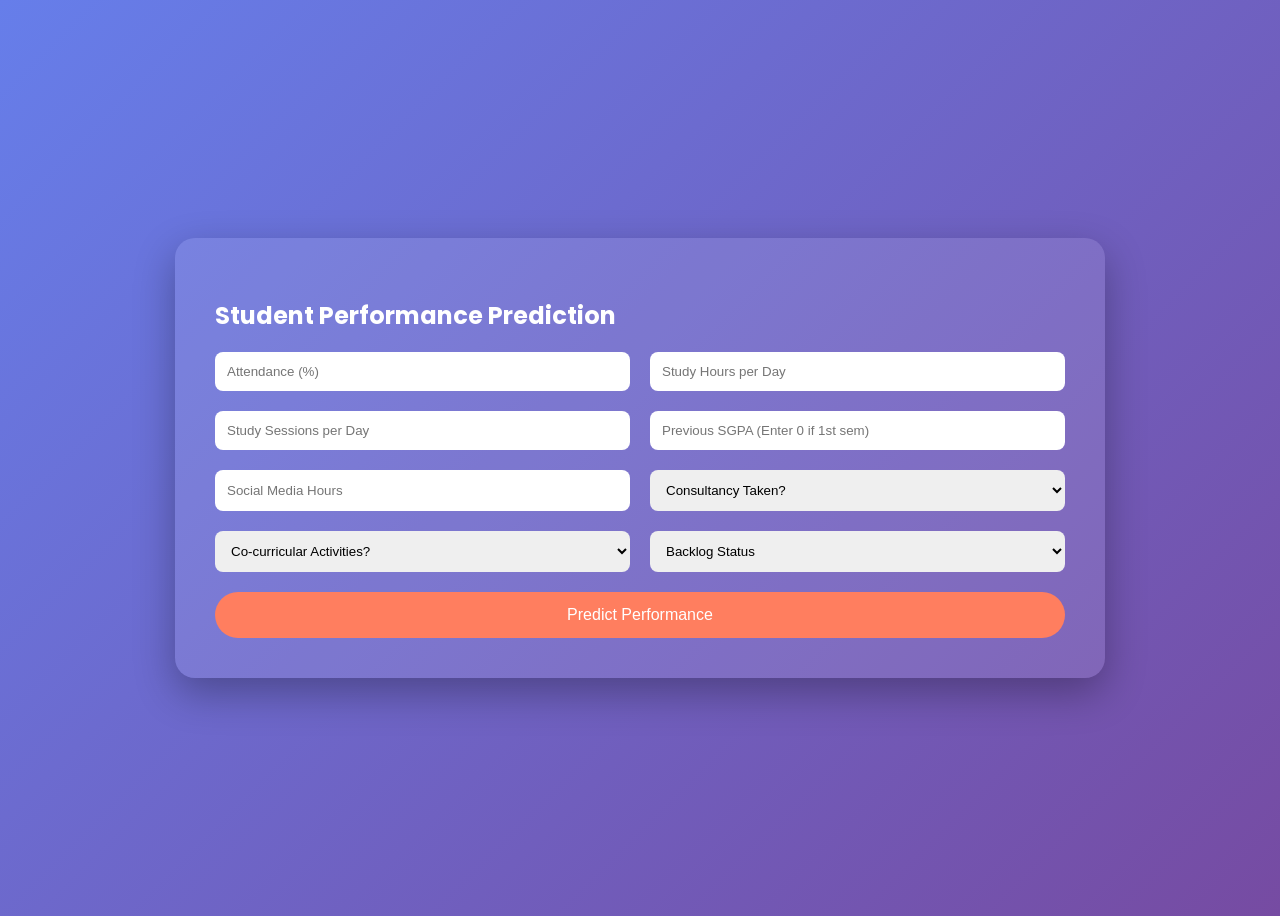
<file: templates/index.html>
<!DOCTYPE html>
<html lang="en">
<head>
<meta charset="UTF-8">
<title>Student Performance Prediction</title>
<meta name="viewport" content="width=device-width, initial-scale=1.0">

<link href="https://fonts.googleapis.com/css2?family=Poppins:wght@300;400;600&display=swap" rel="stylesheet">

<style>
body{
height:100vh;
background:linear-gradient(135deg,#667eea,#764ba2);
display:flex;
justify-content:center;
align-items:center;
font-family:'Poppins',sans-serif;
}

.container{
width:850px;
background:rgba(255,255,255,0.1);
padding:40px;
border-radius:20px;
color:white;
box-shadow:0 15px 40px rgba(0,0,0,0.3);
}

form{
display:grid;
grid-template-columns:1fr 1fr;
gap:20px;
}

input,select{
padding:12px;
border-radius:8px;
border:none;
}

button{
grid-column:span 2;
padding:14px;
border:none;
border-radius:25px;
background:#ff7e5f;
color:white;
font-size:16px;
cursor:pointer;
}
</style>
</head>

<body>

<div class="container">
<h2>Student Performance Prediction</h2>

<form action="/predict" method="POST">

<input type="number" name="attendance" placeholder="Attendance (%)" min="0" max="100" required>

<input type="number" name="study_hours" placeholder="Study Hours per Day" min="0" max="15" step="0.5" required>

<input type="number" name="study_sessions" placeholder="Study Sessions per Day" min="1" max="10" required>

<input type="number" step="0.01" name="previous_sgpa"
placeholder="Previous SGPA (Enter 0 if 1st sem)" min="0" max="10" required>

<input type="number" name="social_media" placeholder="Social Media Hours" min="0" max="12" required>

<select name="consultancy" required>
<option value="">Consultancy Taken?</option>
<option value="1">Yes</option>
<option value="0">No</option>
</select>

<select name="cocurricular" required>
<option value="">Co-curricular Activities?</option>
<option value="1">Yes</option>
<option value="0">No</option>
</select>

<select name="backlog" required>
<option value="">Backlog Status</option>
<option value="0">No Backlogs</option>
<option value="1">Has Backlogs</option>
</select>

<button type="submit">Predict Performance</button>

</form>
</div>

</body>
</html>
</file>
